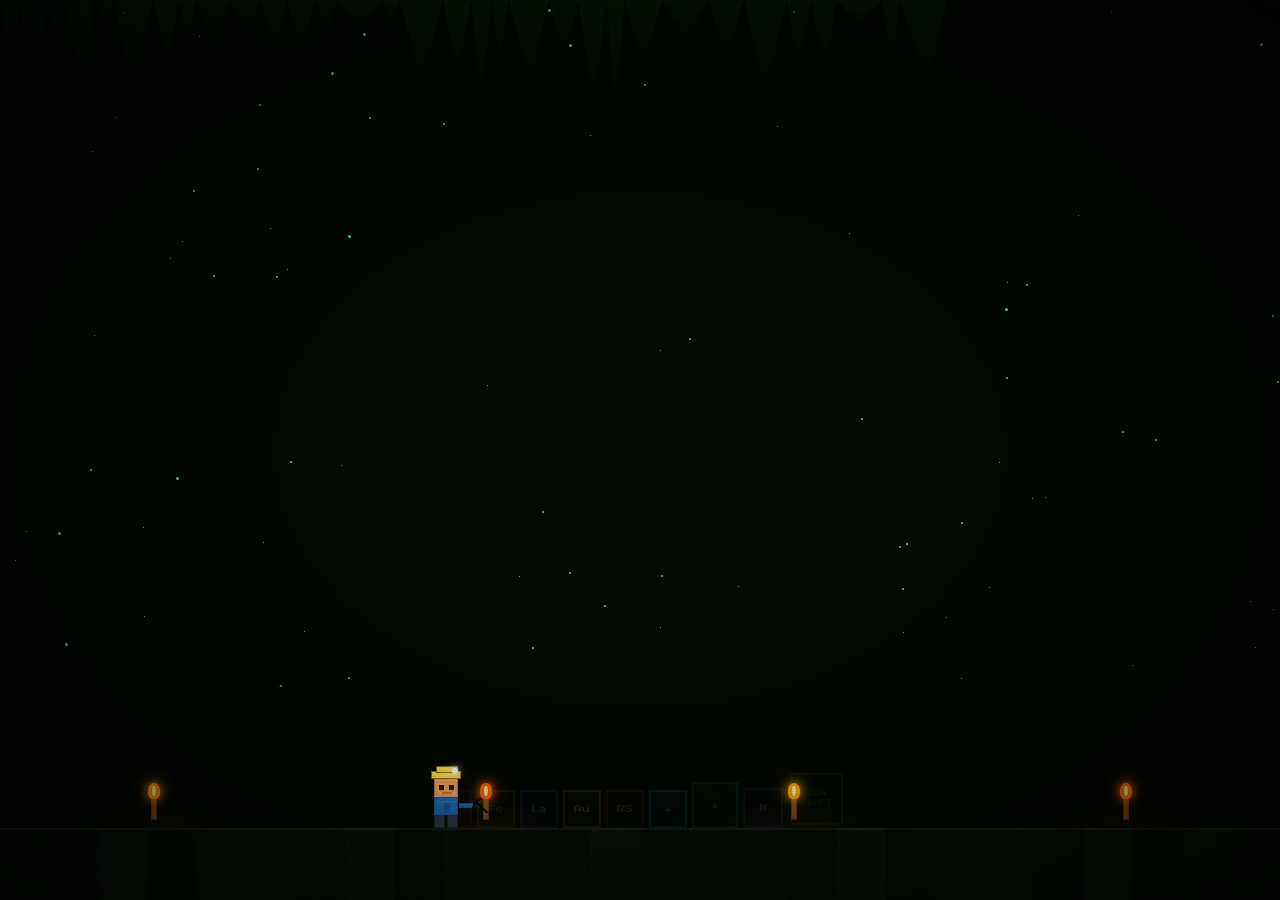
<file: landing.html>
<!DOCTYPE html>
<html lang="en">
<head>
<meta charset="UTF-8">
<meta name="viewport" content="width=device-width, initial-scale=1.0">
<title>GENCRAFT — Knowledge Edition</title>
<link rel="preconnect" href="https://fonts.googleapis.com">
<link href="https://fonts.googleapis.com/css2?family=Press+Start+2P&family=Outfit:wght@300;400;700;800&display=swap" rel="stylesheet">
<style>
/* ══════════════════════════════════════
   RESET & BASE
══════════════════════════════════════ */
*, *::before, *::after { box-sizing: border-box; margin: 0; padding: 0; }

:root {
  --em:  #4ade80;
  --em2: #22c55e;
  --em3: #166534;
  --am:  #fbbf24;
  --di:  #67e8f9;
  --rs:  #f87171;
  --pu:  #c084fc;
  --go:  #fde047;
  --bg:  #030803;
  --bg2: #060e06;
  --bg3: #0a150a;
  --stone: #0d180d;
}

html, body {
  width: 100%; height: 100%;
  overflow: hidden;
  background: var(--bg);
  font-family: 'Press Start 2P', monospace;
  cursor: default;
}

/* ══════════════════════════════════════
   MAIN STAGE
══════════════════════════════════════ */
#stage {
  width: 100vw; height: 100vh;
  background: var(--bg);
  position: relative;
  overflow: hidden;
  display: flex;
  flex-direction: column;
  align-items: center;
  justify-content: center;
}

/* CRT scanline */
#stage::after {
  content: '';
  position: fixed; inset: 0;
  background: repeating-linear-gradient(0deg,
    rgba(0,0,0,0.04) 0px, rgba(0,0,0,0.04) 1px,
    transparent 1px, transparent 3px);
  pointer-events: none;
  z-index: 999;
}

/* Vignette */
#stage::before {
  content: '';
  position: fixed; inset: 0;
  background: radial-gradient(ellipse at center,
    transparent 40%, rgba(0,0,0,0.7) 100%);
  pointer-events: none;
  z-index: 998;
}

/* ══════════════════════════════════════
   STAR FIELD
══════════════════════════════════════ */
#stars {
  position: absolute; inset: 0;
  pointer-events: none;
}
.star {
  position: absolute;
  border-radius: 50%;
  background: var(--em);
  animation: twinkle var(--d, 2s) ease-in-out var(--dl, 0s) infinite;
}
@keyframes twinkle {
  0%, 100% { opacity: 0.08; transform: scale(0.8); }
  50%       { opacity: 0.7;  transform: scale(1.2); }
}

/* ══════════════════════════════════════
   CAVE CEILING — STALACTITES
══════════════════════════════════════ */
#ceiling {
  position: absolute;
  top: 0; left: 0; right: 0;
  height: 140px;
  display: flex;
  align-items: flex-start;
  overflow: hidden;
  pointer-events: none;
}
.stala {
  flex-shrink: 0;
  background: linear-gradient(180deg, #0a1a0a 0%, #04090400 100%);
  border-left: 1px solid #0d1f0d;
  border-right: 1px solid #0d1f0d;
  opacity: 0.9;
}

/* ══════════════════════════════════════
   TORCHES
══════════════════════════════════════ */
.torch {
  position: absolute;
  bottom: 80px;
  display: flex;
  flex-direction: column;
  align-items: center;
  pointer-events: none;
}
.torch-flame {
  width: 12px; height: 16px;
  border-radius: 50% 50% 40% 40%;
  position: relative;
  animation: flicker 0.3s ease-in-out infinite alternate;
  z-index: 2;
}
.torch-flame::before {
  content: '';
  position: absolute;
  inset: 3px 4px;
  border-radius: 50%;
  background: rgba(255,255,200,0.8);
}
.torch-stick {
  width: 6px; height: 22px;
  background: #7c4b1a;
  border: 1px solid #5a3510;
  border-radius: 1px;
  margin-top: -1px;
}
.torch-glow {
  position: absolute;
  border-radius: 50%;
  pointer-events: none;
  animation: glowpulse 1.2s ease-in-out infinite alternate;
}
@keyframes flicker {
  from { transform: scaleX(1) scaleY(1) rotate(-3deg); }
  to   { transform: scaleX(0.85) scaleY(1.1) rotate(3deg); }
}
@keyframes glowpulse {
  from { opacity: 0.2; transform: scale(1); }
  to   { opacity: 0.4; transform: scale(1.08); }
}

/* ══════════════════════════════════════
   GROUND
══════════════════════════════════════ */
#ground {
  position: absolute;
  bottom: 0; left: 0; right: 0;
  height: 72px;
  display: flex;
  pointer-events: none;
}
.g-tile {
  flex: 1;
  border-top: 2px solid;
  position: relative;
  overflow: hidden;
}
.g-tile::after {
  content: '';
  position: absolute; inset: 0;
  background: repeating-linear-gradient(
    45deg,
    rgba(0,0,0,0.12) 0px, rgba(0,0,0,0.12) 3px,
    transparent 3px, transparent 9px
  );
}

/* ══════════════════════════════════════
   ORE BLOCKS
══════════════════════════════════════ */
#ore-row {
  position: absolute;
  bottom: 72px;
  left: 50%;
  transform: translateX(-50%);
  display: flex;
  align-items: flex-end;
  gap: 5px;
  height: 90px;
}

.ore {
  width: 38px; height: 38px;
  border: 2px solid;
  display: flex;
  align-items: center;
  justify-content: center;
  font-size: 8px;
  position: relative;
  flex-shrink: 0;
  opacity: 0;
  transform: translateY(18px);
  transition: opacity 0.5s ease, transform 0.5s ease, box-shadow 0.3s;
  image-rendering: pixelated;
}
.ore::before {
  content: '';
  position: absolute; inset: 0;
  background: repeating-linear-gradient(
    45deg,
    rgba(255,255,255,0.025) 0px, rgba(255,255,255,0.025) 2px,
    transparent 2px, transparent 6px
  );
}
.ore.reveal { opacity: 0.2; transform: translateY(0); }
.ore.active { opacity: 1; }
.ore.shatter { animation: shatter 0.35s ease-out forwards; }
@keyframes shatter {
  0%   { transform: scale(1); opacity: 1; }
  40%  { transform: scale(1.25) rotate(8deg); opacity: 0.8; }
  100% { transform: scale(0.1) rotate(25deg); opacity: 0; }
}

/* Ore colour themes */
.ore-coal    { background:#0d0d0d; border-color:#404040; color:#666; }
.ore-iron    { background:#160e08; border-color:#a0602a; color:#c97b4c; }
.ore-lapis   { background:#06091a; border-color:#3451c7; color:#74c0fc; }
.ore-gold    { background:#160e00; border-color:#d4a017; color:#fde047; }
.ore-redstone{ background:#130303; border-color:#b91c1c; color:#f87171; }
.ore-diamond { background:#001520; border-color:#06b6d4; color:#67e8f9; }
.ore-emerald {
  background:#001208; border-color:#16a34a; color:#4ade80;
  width: 46px; height: 46px; font-size: 9px;
}
.ore-netherite {
  background:#0a0610; border-color:#6d28d9; color:#c084fc;
  width: 40px; height: 40px; font-size: 7px;
}
.ore-gencraft {
  background:#000d02; border-color:#4ade80; color:#4ade80;
  width: 58px; height: 58px; font-size: 7px;
  text-align: center; line-height: 1.5; padding: 2px;
  opacity: 0;
  transform: translateY(20px) scale(0.85);
  transition: opacity 0.7s ease, transform 0.7s cubic-bezier(0.34,1.56,0.64,1), box-shadow 0.5s;
}
.ore-gencraft.active {
  opacity: 1;
  transform: translateY(0) scale(1);
  box-shadow: 0 0 24px rgba(74,222,128,0.45), 0 0 50px rgba(74,222,128,0.15);
  animation: gcpulse 2s ease-in-out infinite;
}
@keyframes gcpulse {
  0%,100% { box-shadow: 0 0 20px rgba(74,222,128,0.4), 0 0 45px rgba(74,222,128,0.12); }
  50%     { box-shadow: 0 0 35px rgba(74,222,128,0.65), 0 0 70px rgba(74,222,128,0.22); }
}

/* ══════════════════════════════════════
   MINER CHARACTER
══════════════════════════════════════ */
#miner {
  position: absolute;
  bottom: 72px;
  transition: left 0.5s cubic-bezier(0.4,0,0.2,1);
  z-index: 20;
  display: flex;
  flex-direction: column;
  align-items: center;
}
/* Pixel art helmet */
.m-hat {
  width: 30px; height: 8px;
  background: var(--go); border: 1px solid #a16207;
  position: relative; z-index: 2;
}
.m-hat::before {
  content: ''; position: absolute;
  top: -6px; left: 4px; width: 22px; height: 7px;
  background: var(--go); border: 1px solid #a16207;
}
.m-hat::after {
  content: ''; position: absolute;
  top: 1px; left: 9px; width: 8px; height: 5px;
  background: rgba(255,255,255,0.2);
}
.m-lamp {
  position: absolute; top: -4px; right: 2px;
  width: 6px; height: 6px;
  background: #fff;
  border-radius: 50%;
  box-shadow: 0 0 6px #fff, 0 0 12px #fff8;
  animation: lamppulse 1.5s ease-in-out infinite alternate;
}
@keyframes lamppulse { from { opacity:0.7; } to { opacity:1; } }
.m-head {
  width: 24px; height: 20px;
  background: #f4a261; border: 1px solid #c47a3b;
  position: relative; margin-top: -1px;
}
.m-head::before {
  content: ''; position: absolute;
  top: 6px; left: 4px;
  width: 5px; height: 5px;
  background: #2d1f0e;
  box-shadow: 10px 0 0 #2d1f0e;
}
.m-head::after {
  content: ''; position: absolute;
  bottom: 3px; left: 7px;
  width: 10px; height: 2px;
  background: #c47a3b;
}
.m-body {
  width: 24px; height: 18px;
  background: #1d6bb5; border: 1px solid #1558a0;
  position: relative; margin-top: -1px;
}
.m-body::before {
  content: ''; position: absolute;
  top: 5px; left: 9px;
  width: 6px; height: 9px;
  background: #1558a0; border: 1px solid #1249884;
}
.m-body::after {
  content: ''; position: absolute;
  top: 3px; left: 2px;
  width: 20px; height: 2px;
  background: rgba(255,255,255,0.06);
}
.m-legs {
  width: 24px; height: 14px;
  display: flex; gap: 2px; margin-top: -1px;
}
.m-leg {
  flex: 1;
  background: #2d3748; border: 1px solid #1a202c;
}
.m-leg:first-child { animation: legL 0.35s steps(2) infinite; }
.m-leg:last-child  { animation: legR 0.35s steps(2) infinite; }
@keyframes legL { 0%{transform:translateY(0)} 100%{transform:translateY(-4px)} }
@keyframes legR { 0%{transform:translateY(-4px)} 100%{transform:translateY(0)} }
.m-arm {
  position: absolute; right: -12px; top: 32px;
  width: 14px; height: 5px;
  background: #1d6bb5; border: 1px solid #1558a0;
  transform-origin: 0 50%;
}
.m-pick {
  position: absolute; right: -28px; top: 24px;
  font-size: 18px;
  transform-origin: 5px 90%;
  filter: drop-shadow(0 0 4px rgba(74,222,128,0.3));
}

/* State classes */
#miner.walking .m-leg:first-child { animation: legL 0.35s steps(2) infinite; }
#miner.walking .m-leg:last-child  { animation: legR 0.35s steps(2) infinite; }
#miner.walking .m-pick { animation: walkpick 0.5s ease-in-out infinite alternate; }
@keyframes walkpick { from{transform:rotate(-15deg)} to{transform:rotate(10deg)} }

#miner.mining .m-leg { animation: none !important; }
#miner.mining .m-arm { animation: minearm 0.22s ease-in-out infinite alternate; }
#miner.mining .m-pick{ animation: minepick 0.22s ease-in-out infinite alternate; }
@keyframes minearm  { from{transform:rotate(-28deg)} to{transform:rotate(18deg)} }
@keyframes minepick { from{transform:rotate(-55deg) translate(-2px,2px)} to{transform:rotate(25deg) translate(2px,-2px)} }

#miner.idle .m-leg { animation: none !important; }
#miner.idle .m-arm { animation: none; transform: rotate(-20deg); }
#miner.idle .m-pick{ animation: none; transform: rotate(-20deg); }

/* ══════════════════════════════════════
   PARTICLES
══════════════════════════════════════ */
.particle {
  position: absolute; pointer-events: none;
  width: 5px; height: 5px; border-radius: 1px;
  animation: pburst var(--dur,0.6s) ease-out forwards;
}
@keyframes pburst {
  0%   { opacity:1; transform:translate(0,0) scale(1); }
  100% { opacity:0; transform:translate(var(--px),var(--py)) scale(0.15); }
}

/* ══════════════════════════════════════
   HUD — PROGRESS BAR
══════════════════════════════════════ */
#prog-hud {
  position: absolute;
  top: 20px; left: 50%; transform: translateX(-50%);
  width: 260px;
  opacity: 0; transition: opacity 0.3s;
  z-index: 50;
}
#prog-hud.show { opacity: 1; }
.ph-ore-icon {
  font-size: 7px; color: #2a5a2a; text-align: center;
  letter-spacing: 0.12em; margin-bottom: 4px;
}
.ph-bar-wrap {
  height: 8px;
  background: #050f05;
  border: 1px solid #1a2e1a;
  border-radius: 1px;
  overflow: hidden;
  position: relative;
}
.ph-bar {
  height: 100%; width: 0%;
  background: var(--em);
  transition: width 0.08s linear;
  border-radius: 1px;
  position: relative;
}
.ph-bar::after {
  content: '';
  position: absolute; inset: 0;
  background: repeating-linear-gradient(
    90deg,
    transparent 0px, transparent 6px,
    rgba(255,255,255,0.15) 6px, rgba(255,255,255,0.15) 7px
  );
}
.ph-xp {
  font-size: 7px; color: var(--em); text-align: right;
  margin-top: 3px; letter-spacing: 0.08em;
}

/* ══════════════════════════════════════
   SOUND VISUALISER
══════════════════════════════════════ */
#sv {
  position: absolute; top: 22px; right: 24px;
  display: flex; align-items: flex-end; gap: 3px;
  height: 22px; opacity: 0; transition: opacity 0.3s;
}
#sv.show { opacity: 1; }
.sv-bar {
  width: 4px; background: var(--em); border-radius: 1px;
  animation: svani 0.6s ease-in-out infinite;
}
.sv-bar:nth-child(1){height:5px; animation-delay:0s}
.sv-bar:nth-child(2){height:10px;animation-delay:.1s}
.sv-bar:nth-child(3){height:18px;animation-delay:.18s}
.sv-bar:nth-child(4){height:10px;animation-delay:.28s}
.sv-bar:nth-child(5){height:5px; animation-delay:.36s}
.sv-bar:nth-child(6){height:13px;animation-delay:.1s}
@keyframes svani{0%,100%{transform:scaleY(0.3);opacity:0.5}50%{transform:scaleY(1);opacity:1}}

/* ══════════════════════════════════════
   FLOATING XP TEXT
══════════════════════════════════════ */
.xp-pop {
  position: absolute; pointer-events: none;
  font-size: 10px; font-family: 'Press Start 2P', monospace;
  animation: xprise 1s ease-out forwards;
  z-index: 30;
}
@keyframes xprise {
  0%   { opacity: 1; transform: translateY(0) scale(1); }
  60%  { opacity: 1; transform: translateY(-32px) scale(1.15); }
  100% { opacity: 0; transform: translateY(-52px) scale(0.8); }
}

/* ══════════════════════════════════════
   TITLE REVEAL
══════════════════════════════════════ */
#title-screen {
  position: absolute; inset: 0;
  display: flex; flex-direction: column;
  align-items: center; justify-content: center;
  z-index: 100;
  opacity: 0;
  pointer-events: none;
  padding: 20px;
}
#title-screen.show {
  opacity: 1;
  pointer-events: auto;
  animation: titlefadein 1s ease forwards;
}
@keyframes titlefadein { from{opacity:0} to{opacity:1} }

/* Glow ring behind title */
.title-glow {
  position: absolute;
  width: 500px; height: 300px;
  border-radius: 50%;
  background: radial-gradient(ellipse, rgba(74,222,128,0.06) 0%, transparent 70%);
  animation: glowing 3s ease-in-out infinite;
  pointer-events: none;
}
@keyframes glowing {
  0%,100% { transform: scale(1); opacity: 0.6; }
  50%     { transform: scale(1.1); opacity: 1; }
}

/* Top decorative line */
.title-line {
  width: 0; height: 1px;
  background: linear-gradient(90deg, transparent, var(--em), transparent);
  margin-bottom: 16px;
  transition: width 1.2s ease;
}
.title-line.expand { width: min(500px, 90vw); }

/* Main title */
#main-title {
  display: flex; gap: 3px;
  margin-bottom: 8px;
  position: relative;
}
.t-char {
  display: inline-block;
  font-size: clamp(30px, 7vw, 58px);
  color: var(--em);
  text-shadow:
    3px 3px 0 var(--em3),
    6px 6px 0 #052e16,
    0 0 50px rgba(74,222,128,0.3);
  opacity: 0;
  transform: translateY(30px) rotateX(60deg);
  transition: opacity 0.35s ease, transform 0.35s cubic-bezier(0.34,1.56,0.64,1);
}
.t-char.pop {
  opacity: 1;
  transform: translateY(0) rotateX(0deg);
}

/* Edition tag */
.edition-tag {
  font-size: clamp(6px, 1.4vw, 9px);
  color: #1a6b2a;
  letter-spacing: 0.2em;
  margin-bottom: 14px;
  opacity: 0; transition: opacity 0.7s ease;
}
.edition-tag.show { opacity: 1; }

/* Tagline */
.tagline {
  font-family: 'Outfit', sans-serif;
  font-size: clamp(11px, 2.5vw, 16px);
  font-weight: 300;
  color: #1e5c28;
  letter-spacing: 0.08em;
  text-align: center;
  margin-bottom: 20px;
  opacity: 0; transition: opacity 0.7s ease;
  max-width: 500px;
}
.tagline.show { opacity: 1; }

/* Bottom line */
.title-line-bottom {
  width: 0; height: 1px;
  background: linear-gradient(90deg, transparent, #1a3a1a, transparent);
  margin-bottom: 20px;
  transition: width 1.2s ease 0.3s;
}
.title-line-bottom.expand { width: min(400px, 80vw); }

/* Feature tags */
.feat-tags {
  display: flex; gap: 7px; flex-wrap: wrap;
  justify-content: center;
  margin-bottom: 28px;
  opacity: 0; transition: opacity 0.6s ease;
}
.feat-tags.show { opacity: 1; }
.ftag {
  font-size: clamp(5px,1.2vw,7px);
  padding: 5px 11px;
  border: 1px solid;
  letter-spacing: 0.08em;
  position: relative;
  overflow: hidden;
}
.ftag::before {
  content: '';
  position: absolute; inset: 0;
  background: linear-gradient(135deg, rgba(255,255,255,0.04), transparent);
}
.ftag-em { border-color: var(--em); color: var(--em); background: rgba(74,222,128,0.05); }
.ftag-am { border-color: var(--am); color: var(--am); background: rgba(251,191,36,0.05); }
.ftag-di { border-color: var(--di); color: var(--di); background: rgba(103,232,249,0.05); }
.ftag-rs { border-color: var(--rs); color: var(--rs); background: rgba(248,113,113,0.05); }
.ftag-pu { border-color: var(--pu); color: var(--pu); background: rgba(192,132,252,0.05); }

/* ── ENTER BUTTON ── */
.enter-btn {
  font-family: 'Press Start 2P', monospace;
  font-size: clamp(9px, 2vw, 13px);
  padding: 16px 36px;
  background: rgba(74,222,128,0.07);
  border: 2px solid var(--em);
  color: var(--em);
  cursor: pointer;
  letter-spacing: 0.1em;
  position: relative;
  overflow: hidden;
  opacity: 0;
  transform: translateY(14px);
  transition: opacity 0.5s ease, transform 0.5s ease,
              background 0.2s, box-shadow 0.2s;
  margin-bottom: 12px;
}
.enter-btn::before {
  content: '';
  position: absolute;
  top: 0; left: -100%;
  width: 50%; height: 100%;
  background: linear-gradient(90deg, transparent, rgba(74,222,128,0.14), transparent);
  animation: btnshimmer 2.8s ease-in-out infinite;
}
@keyframes btnshimmer { 0%{left:-100%} 60%,100%{left:160%} }
.enter-btn.show {
  opacity: 1;
  transform: translateY(0);
}
.enter-btn:hover {
  background: rgba(74,222,128,0.16);
  box-shadow: 0 0 30px rgba(74,222,128,0.35), 0 0 60px rgba(74,222,128,0.1);
  transform: translateY(-2px);
}
.enter-btn:active { transform: scale(0.97) translateY(0); }

.press-hint {
  font-size: clamp(5px, 1.2vw, 7px);
  color: #1a4a1a;
  letter-spacing: 0.12em;
  opacity: 0;
  transition: opacity 0.5s ease;
  animation: blinkhint 1.6s step-end infinite;
}
.press-hint.show { opacity: 1; }
@keyframes blinkhint { 0%,100%{opacity:1} 50%{opacity:0.2} }

/* Built-on strip */
.built-on {
  position: absolute; bottom: 78px;
  left: 50%; transform: translateX(-50%);
  font-size: clamp(5px,1vw,6px);
  color: #0a2a0a;
  letter-spacing: 0.14em;
  white-space: nowrap;
  opacity: 0; transition: opacity 0.6s ease;
}
.built-on.show { opacity: 1; }

/* ══════════════════════════════════════
   WAIT OVERLAY (between mining blocks)
══════════════════════════════════════ */
#skip-hint {
  position: absolute; bottom: 80px; right: 20px;
  font-size: 6px; color: #0d2e0d;
  letter-spacing: 0.1em;
  opacity: 0; transition: opacity 1s ease;
}
#skip-hint.show { opacity: 1; }
</style>
</head>
<body>

<div id="stage">

  <!-- Stars -->
  <div id="stars"></div>

  <!-- Cave ceiling -->
  <div id="ceiling"></div>

  <!-- Torches (added by JS) -->
  <div id="torches"></div>

  <!-- HUD -->
  <div id="prog-hud">
    <div class="ph-ore-icon" id="ph-label">MINING COAL...</div>
    <div class="ph-bar-wrap"><div class="ph-bar" id="ph-bar"></div></div>
    <div class="ph-xp" id="ph-xp"></div>
  </div>

  <!-- Sound visualiser -->
  <div id="sv">
    <div class="sv-bar"></div><div class="sv-bar"></div><div class="sv-bar"></div>
    <div class="sv-bar"></div><div class="sv-bar"></div><div class="sv-bar"></div>
  </div>

  <!-- Ore row -->
  <div id="ore-row"></div>

  <!-- Miner -->
  <div id="miner" class="walking">
    <div class="m-hat">
      <div class="m-lamp"></div>
    </div>
    <div class="m-head"></div>
    <div class="m-body"></div>
    <div class="m-legs">
      <div class="m-leg"></div>
      <div class="m-leg"></div>
    </div>
    <div class="m-arm"></div>
    <div class="m-pick">⛏</div>
  </div>

  <!-- Ground -->
  <div id="ground"></div>

  <!-- Skip hint -->
  <div id="skip-hint">CLICK TO SKIP →</div>

  <!-- Title screen (hidden until end) -->
  <div id="title-screen">
    <div class="title-glow"></div>
    <div class="title-line"   id="tl-top"></div>
    <div id="main-title"></div>
    <div class="edition-tag"  id="ed-tag">KNOWLEDGE EDITION · V1.0</div>
    <div class="tagline"      id="tagline">Mine knowledge. Forge consensus. Build your legacy.</div>
    <div class="title-line-bottom" id="tl-bot"></div>
    <div class="feat-tags"    id="feat-tags">
      <span class="ftag ftag-em">100+ QUESTIONS</span>
      <span class="ftag ftag-am">XP STAKING</span>
      <span class="ftag ftag-rs">BLUFF ROUNDS</span>
      <span class="ftag ftag-di">OD FINALE</span>
      <span class="ftag ftag-pu">GENLAYER CHAIN</span>
    </div>
    <button class="enter-btn" id="enter-btn" onclick="enterGame()">
      ⛏ &nbsp;ENTER THE MINE
    </button>
    <div class="press-hint"   id="press-hint">PRESS TO BEGIN YOUR VALIDATOR JOURNEY</div>
    <div class="built-on"     id="built-on">POWERED BY GENLAYER INTELLIGENT CONTRACTS</div>
  </div>

</div>

<script>
/* ══════════════════════════════════════
   SCENE SETUP
══════════════════════════════════════ */
const stage    = document.getElementById('stage');
const oreRow   = document.getElementById('ore-row');
const miner    = document.getElementById('miner');
const sv       = document.getElementById('sv');
const progHud  = document.getElementById('prog-hud');
const phBar    = document.getElementById('ph-bar');
const phLabel  = document.getElementById('ph-label');
const phXp     = document.getElementById('ph-xp');

const W = window.innerWidth;
const H = window.innerHeight;

/* ── Stars ── */
const starsEl = document.getElementById('stars');
for (let i = 0; i < 80; i++) {
  const s = document.createElement('div');
  s.className = 'star';
  const sz = Math.random() < 0.15 ? 3 : Math.random() < 0.4 ? 2 : 1;
  s.style.cssText = [
    `width:${sz}px`, `height:${sz}px`,
    `left:${Math.random()*100}%`,
    `top:${Math.random()*80}%`,
    `--d:${1.5+Math.random()*3}s`,
    `--dl:${Math.random()*4}s`
  ].join(';');
  starsEl.appendChild(s);
}

/* ── Cave ceiling ── */
const ceiling = document.getElementById('ceiling');
for (let i = 0; i < 32; i++) {
  const d = document.createElement('div');
  d.className = 'stala';
  const w = 14 + Math.random() * 34;
  const h = 18 + Math.random() * 100;
  d.style.cssText = `
    width:${w}px; height:${h}px; flex-shrink:0;
    clip-path:polygon(0 0, 100% 0, ${48+Math.random()*8}% 100%);
    opacity:${0.7+Math.random()*0.3}
  `;
  ceiling.appendChild(d);
}

/* ── Ground ── */
const groundEl = document.getElementById('ground');
const gCols   = ['#090f09','#080d08','#0b130b','#070c07','#0a100a'];
const gBorder = ['#142214','#112011','#162816','#0f1e0f','#132113'];
for (let i = 0; i < 26; i++) {
  const t = document.createElement('div');
  t.className = 'g-tile';
  t.style.background = gCols[i % gCols.length];
  t.style.borderColor = gBorder[i % gBorder.length];
  groundEl.appendChild(t);
}

/* ── Torches ── */
const torchesEl = document.getElementById('torches');
const torchPos = [0.12, 0.38, 0.62, 0.88];
const tColors  = ['#ff8c00','#ff6600','#ffa500','#ff7700'];
torchPos.forEach((p, i) => {
  // Glow pool on ground
  const glow = document.createElement('div');
  glow.className = 'torch-glow';
  glow.style.cssText = `
    position:absolute;
    width:180px; height:100px;
    left:${p*100}%; bottom:0px;
    transform:translateX(-50%);
    border-radius:50%;
    background:radial-gradient(ellipse, ${tColors[i]}18 0%, transparent 70%);
    animation:glowpulse 1.2s ease-in-out ${i*0.3}s infinite alternate;
  `;
  torchesEl.appendChild(glow);

  // Torch itself
  const wrap = document.createElement('div');
  wrap.className = 'torch';
  wrap.style.cssText = `left:${p*100}%;transform:translateX(-50%);z-index:5`;
  wrap.innerHTML = `
    <div class="torch-flame" style="background:${tColors[i]};box-shadow:0 0 10px ${tColors[i]},0 0 20px ${tColors[i]}99"></div>
    <div class="torch-stick"></div>
  `;
  torchesEl.appendChild(wrap);
});

/* ══════════════════════════════════════
   AUDIO ENGINE
══════════════════════════════════════ */
let actx = null;
function getCtx() {
  if (!actx) actx = new (window.AudioContext || window.webkitAudioContext)();
  return actx;
}
function tone(freq, type = 'square', dur = 0.1, vol = 0.07, delay = 0) {
  try {
    const ctx  = getCtx();
    const osc  = ctx.createOscillator();
    const gain = ctx.createGain();
    const t    = ctx.currentTime + delay;
    osc.connect(gain); gain.connect(ctx.destination);
    osc.type = type;
    osc.frequency.setValueAtTime(freq, t);
    gain.gain.setValueAtTime(vol, t);
    gain.gain.exponentialRampToValueAtTime(0.001, t + dur);
    osc.start(t); osc.stop(t + dur + 0.01);
  } catch(e) {}
}
function mineHit(type) {
  const map = {
    coal: 75, iron: 140, lapis: 200, gold: 262,
    redstone: 165, diamond: 330, emerald: 415,
    netherite: 290, gencraft: 523
  };
  const f = map[type] || 200;
  tone(f, 'square', 0.07, 0.12);
  setTimeout(() => tone(f * 1.5, 'square', 0.05, 0.07), 45);
  setTimeout(() => tone(f * 0.75, 'sawtooth', 0.06, 0.04), 22);
}
function playTheme() {
  // Melody
  const mel = [
    [523,0],[659,.13],[784,.26],[1046,.43],
    [880,.6],[784,.73],[659,.88],[523,1.04],
    [659,1.22],[784,1.36],[1046,1.52],[1318,1.7],
    [1046,1.9],[784,2.08],[1046,2.24],[1318,2.42],[1568,2.62]
  ];
  mel.forEach(([f,t]) => tone(f, 'square', 0.22, 0.075, t));
  // Bass
  const bass = [130,165,196,130,165,196,246,196,130];
  bass.forEach((f,i) => tone(f, 'sawtooth', 0.28, 0.045, i*0.32));
  // Harmony pad
  const pad = [[329,0.1],[392,0.5],[493,1.0],[523,1.5],[659,2.0]];
  pad.forEach(([f,t]) => tone(f, 'sine', 0.4, 0.03, t));
}
function playRevealChord() {
  [523, 659, 784, 1046].forEach((f,i) =>
    setTimeout(() => tone(f,'square',0.35,0.1), i*80)
  );
}

/* ══════════════════════════════════════
   ORE CONFIG
══════════════════════════════════════ */
const ORES = [
  { id:'coal',     label:'C',    cls:'ore-coal',     xp:'+5',   msg:'MINING COAL...',      col:'#444' },
  { id:'iron',     label:'Fe',   cls:'ore-iron',     xp:'+15',  msg:'STRIKING IRON...',    col:'#c97b4c' },
  { id:'lapis',    label:'La',   cls:'ore-lapis',    xp:'+25',  msg:'UNEARTHING LAPIS...', col:'#74c0fc' },
  { id:'gold',     label:'Au',   cls:'ore-gold',     xp:'+40',  msg:'FORGING GOLD...',     col:'#fde047' },
  { id:'redstone', label:'RS',   cls:'ore-redstone', xp:'+35',  msg:'TAPPING REDSTONE...',col:'#f87171' },
  { id:'diamond',  label:'◆',    cls:'ore-diamond',  xp:'+80',  msg:'CRACKING DIAMOND...', col:'#67e8f9' },
  { id:'emerald',  label:'◈',    cls:'ore-emerald',  xp:'+120', msg:'EMERALD VEIN!',       col:'#4ade80' },
  { id:'netherite',label:'N',    cls:'ore-netherite',xp:'+200', msg:'FORGING NETHERITE...',col:'#c084fc' },
];

/* Build ore elements */
const oreEls = [];
ORES.forEach(o => {
  const el = document.createElement('div');
  el.className = `ore ${o.cls}`;
  el.textContent = o.label;
  oreRow.appendChild(el);
  oreEls.push(el);
});

// GENCRAFT special block
const gcEl = document.createElement('div');
gcEl.className = 'ore ore-gencraft';
gcEl.innerHTML = 'GEN<br>CRAFT';
oreRow.appendChild(gcEl);

/* ══════════════════════════════════════
   MINER MOVEMENT
══════════════════════════════════════ */
let minerLeft = 30;
miner.style.left = minerLeft + 'px';

function getOreCenter(idx) {
  const el = idx < oreEls.length ? oreEls[idx] : gcEl;
  const br = el.getBoundingClientRect();
  const sr = stage.getBoundingClientRect();
  return br.left - sr.left + br.width / 2 - 22;
}

function walkTo(targetX, onArrival) {
  const dist = Math.abs(targetX - minerLeft);
  const dur  = Math.max(0.4, dist / 280);
  miner.style.transitionDuration = dur + 's';
  miner.style.left = targetX + 'px';
  miner.className = 'walking';
  minerLeft = targetX;
  setTimeout(() => {
    miner.className = 'idle';
    onArrival && onArrival();
  }, dur * 1000 + 50);
}

/* ══════════════════════════════════════
   PARTICLES + XP FLOATERS
══════════════════════════════════════ */
function burst(cx, cy, col, n = 10) {
  for (let i = 0; i < n; i++) {
    const p = document.createElement('div');
    p.className = 'particle';
    p.style.background = col;
    p.style.left = cx + 'px';
    p.style.top  = cy + 'px';
    const angle = (Math.random() * 360) * Math.PI / 180;
    const dist  = 14 + Math.random() * 32;
    p.style.setProperty('--px', (Math.cos(angle)*dist) + 'px');
    p.style.setProperty('--py', (Math.sin(angle)*dist - 18) + 'px');
    p.style.setProperty('--dur', (0.4+Math.random()*0.4)+'s');
    stage.appendChild(p);
    setTimeout(() => p.remove(), 900);
  }
}

function xpFloat(x, y, txt, col) {
  const el = document.createElement('div');
  el.className = 'xp-pop';
  el.textContent = txt;
  el.style.left  = (x - 20) + 'px';
  el.style.top   = (y - 10) + 'px';
  el.style.color = col;
  stage.appendChild(el);
  setTimeout(() => el.remove(), 1000);
}

/* ══════════════════════════════════════
   MINING LOGIC
══════════════════════════════════════ */
let progTimer = null;
let skipped   = false;

// Reveal all blocks faintly at start
function showBlockShadows() {
  oreEls.forEach((el, i) => {
    setTimeout(() => {
      el.style.opacity = '0.12';
      el.style.transform = 'translateY(0)';
    }, i * 50);
  });
  gcEl.style.opacity = '0.06';
  gcEl.style.transform = 'translateY(0) scale(0.9)';
}

function mineBlock(idx, ore, onDone) {
  // Highlight active block
  if (idx < oreEls.length) oreEls[idx].classList.add('active');
  const tx = getOreCenter(idx);

  walkTo(tx, () => {
    miner.className = 'mining';
    progHud.classList.add('show');
    sv.classList.add('show');
    phLabel.textContent = ore.msg;
    phXp.textContent    = '';
    phBar.style.width   = '0%';
    phBar.style.background = ore.col;

    let pct = 0;
    progTimer = setInterval(() => {
      pct += 7 + Math.random() * 6;
      if (pct > 100) pct = 100;
      phBar.style.width = pct + '%';
      mineHit(ore.id);

      if (pct >= 100) {
        clearInterval(progTimer);
        phXp.textContent = ore.xp + ' XP';

        // Get block screen position for particles
        const el   = idx < oreEls.length ? oreEls[idx] : gcEl;
        const br   = el.getBoundingClientRect();
        const sr   = stage.getBoundingClientRect();
        const cx   = br.left - sr.left + br.width / 2;
        const cy   = br.top  - sr.top  + br.height / 2;

        burst(cx, cy, ore.col, 12);
        xpFloat(cx, cy, ore.xp + ' XP', ore.col);

        if (idx < oreEls.length) {
          oreEls[idx].classList.add('shatter');
        }

        tone(ore.col === '#4ade80' ? 523 : 392, 'square', 0.18, 0.12);

        setTimeout(() => {
          if (idx < oreEls.length) oreEls[idx].style.opacity = '0';
          progHud.classList.remove('show');
          sv.classList.remove('show');
          phBar.style.width = '0%';
          onDone && onDone();
        }, 380);
      }
    }, 85);
  });
}

function mineGencraftBlock(onDone) {
  gcEl.classList.add('active');
  const tx = getOreCenter(ORES.length);

  miner.style.transitionDuration = '0.9s';
  miner.style.left = tx + 'px';
  miner.className = 'walking';
  minerLeft = tx;

  setTimeout(() => {
    miner.className = 'mining';
    progHud.classList.add('show');
    sv.classList.add('show');
    phLabel.textContent = 'MINING GENCRAFT...';
    phBar.style.background = '#4ade80';
    phXp.textContent = '';
    phBar.style.width = '0%';

    let pct = 0;
    progTimer = setInterval(() => {
      pct += 2.5 + Math.random() * 2;
      if (pct > 100) pct = 100;
      phBar.style.width = pct + '%';
      tone(180 + pct * 3.4, 'square', 0.055, 0.08);

      if (pct >= 100) {
        clearInterval(progTimer);
        progHud.classList.remove('show');
        sv.classList.remove('show');
        miner.className = 'idle';

        const br = gcEl.getBoundingClientRect();
        const sr = stage.getBoundingClientRect();
        const cx = br.left - sr.left + br.width / 2;
        const cy = br.top  - sr.top  + br.height / 2;

        // Triple burst
        for (let k = 0; k < 3; k++) {
          setTimeout(() => burst(cx, cy, '#4ade80', 14), k * 110);
        }
        gcEl.classList.add('shatter');

        setTimeout(() => {
          gcEl.style.opacity = '0';
          onDone && onDone();
        }, 420);
      }
    }, 75);
  }, 950);
}

/* ══════════════════════════════════════
   TITLE SEQUENCE
══════════════════════════════════════ */
function revealTitle() {
  playTheme();

  const titleScreen = document.getElementById('title-screen');
  const mainTitle   = document.getElementById('main-title');
  const tlTop       = document.getElementById('tl-top');
  const tlBot       = document.getElementById('tl-bot');

  titleScreen.classList.add('show');

  // Build letters
  'GENCRAFT'.split('').forEach(c => {
    const s = document.createElement('span');
    s.className = 't-char';
    s.textContent = c;
    mainTitle.appendChild(s);
  });

  // Top line expands
  setTimeout(() => tlTop.classList.add('expand'), 100);

  // Letters pop in one by one
  setTimeout(() => {
    const chars = mainTitle.querySelectorAll('.t-char');
    chars.forEach((ch, i) => {
      setTimeout(() => {
        ch.classList.add('pop');
        tone(261 + i * 58, 'square', 0.22, 0.085);
      }, i * 95);
    });
  }, 200);

  // Chain the reveals
  setTimeout(() => document.getElementById('ed-tag').classList.add('show'),  1100);
  setTimeout(() => document.getElementById('tagline').classList.add('show'), 1400);
  setTimeout(() => tlBot.classList.add('expand'),                             1650);
  setTimeout(() => document.getElementById('feat-tags').classList.add('show'),1950);
  setTimeout(() => {
    playRevealChord();
    const btn = document.getElementById('enter-btn');
    btn.classList.add('show');
    document.getElementById('press-hint').classList.add('show');
    document.getElementById('built-on').classList.add('show');
  }, 2450);
}

/* ══════════════════════════════════════
   FULL SEQUENCE RUNNER
══════════════════════════════════════ */
function runSequence(idx) {
  if (skipped) return;
  if (idx < ORES.length) {
    mineBlock(idx, ORES[idx], () => {
      setTimeout(() => runSequence(idx + 1), 200);
    });
  } else {
    setTimeout(() => {
      mineGencraftBlock(() => {
        setTimeout(revealTitle, 600);
      });
    }, 300);
  }
}

/* ══════════════════════════════════════
   SKIP FUNCTIONALITY
══════════════════════════════════════ */
function skipToTitle() {
  if (skipped) return;
  skipped = true;
  clearInterval(progTimer);

  // Hide mining UI
  progHud.classList.remove('show');
  sv.classList.remove('show');

  // Fade out scene elements
  oreRow.style.transition   = 'opacity 0.4s';
  oreRow.style.opacity      = '0';
  miner.style.transition    = 'opacity 0.4s';
  miner.style.opacity       = '0';

  setTimeout(revealTitle, 400);
}

stage.addEventListener('click', () => {
  if (!document.getElementById('title-screen').classList.contains('show')) {
    skipToTitle();
  }
});

/* ══════════════════════════════════════
   ENTER GAME
══════════════════════════════════════ */
function enterGame() {
  // Fade out landing, go to main game
  const ts = document.getElementById('title-screen');
  ts.style.transition = 'opacity 0.6s';
  ts.style.opacity    = '0';

  setTimeout(() => {
    // If embedded in index.html alongside game, call showPage('splash')
    // Otherwise navigate to the game URL
    if (typeof showPage === 'function') {
      showPage('splash');
    } else {
      window.location.href = 'index.html';
    }
  }, 650);
}

/* ══════════════════════════════════════
   START
══════════════════════════════════════ */
showBlockShadows();

// Show skip hint after 2 seconds
setTimeout(() => {
  document.getElementById('skip-hint').classList.add('show');
}, 2000);

// Start mining sequence
setTimeout(() => runSequence(0), 700);
</script>
</body>
</html>
</file>
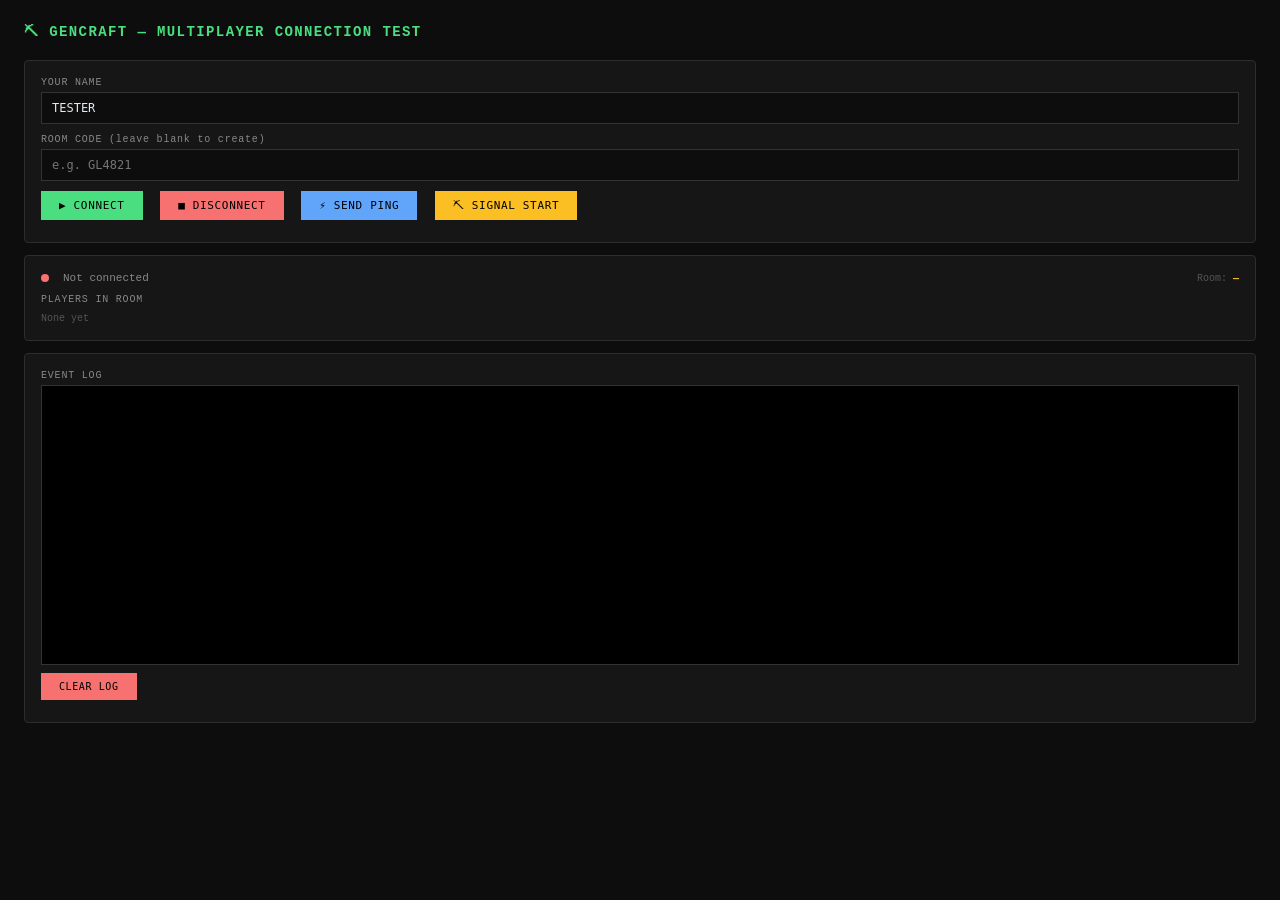
<file: test-mp.html>
<!DOCTYPE html>
<html lang="en">
<head>
  <meta charset="UTF-8" />
  <meta name="viewport" content="width=device-width, initial-scale=1.0" />
  <title>Gencraft — Multiplayer Test</title>
  <script src="https://cdn.ably.com/lib/ably.min-2.js"></script>
  <style>
    * { box-sizing: border-box; margin: 0; padding: 0; }
    body { background: #0d0d0d; color: #e2e8f0; font-family: 'Courier New', monospace; padding: 24px; }
    h1 { color: #4ade80; font-size: 14px; letter-spacing: .1em; margin-bottom: 20px; }
    .panel { background: #161616; border: 1px solid #2d2d2d; padding: 16px; margin-bottom: 12px; border-radius: 4px; }
    label { font-size: 10px; color: #888; display: block; margin-bottom: 4px; letter-spacing: .08em; }
    input { width: 100%; padding: 8px 10px; background: #0d0d0d; border: 1px solid #333; color: #e2e8f0; font-family: monospace; font-size: 12px; margin-bottom: 10px; }
    button { padding: 8px 18px; border: none; cursor: pointer; font-family: monospace; font-size: 11px; letter-spacing: .06em; margin-right: 8px; margin-bottom: 6px; }
    .btn-g  { background: #4ade80; color: #000; }
    .btn-y  { background: #fbbf24; color: #000; }
    .btn-r  { background: #f87171; color: #000; }
    .btn-b  { background: #60a5fa; color: #000; }
    #log { background: #000; border: 1px solid #333; padding: 12px; height: 280px; overflow-y: auto; font-size: 11px; line-height: 1.8; }
    .log-ok   { color: #4ade80; }
    .log-err  { color: #f87171; }
    .log-info { color: #fbbf24; }
    .log-msg  { color: #60a5fa; }
    .status-dot { display: inline-block; width: 8px; height: 8px; border-radius: 50%; background: #f87171; margin-right: 6px; }
    .status-dot.ok { background: #4ade80; animation: pulse 1.5s infinite; }
    @keyframes pulse { 0%,100%{opacity:1} 50%{opacity:.4} }
    #players { display: flex; gap: 8px; flex-wrap: wrap; margin-top: 8px; }
    .player-tag { padding: 4px 10px; border: 1px solid #4ade80; color: #4ade80; font-size: 10px; }
  </style>
</head>
<body>

<h1>⛏ GENCRAFT — MULTIPLAYER CONNECTION TEST</h1>

<div class="panel">
  <label>YOUR NAME</label>
  <input id="name-input" value="TESTER" maxlength="16" />
  <label>ROOM CODE (leave blank to create)</label>
  <input id="room-input" placeholder="e.g. GL4821" maxlength="8" />
  <div>
    <button class="btn-g" onclick="doConnect()">▶ CONNECT</button>
    <button class="btn-r" onclick="doDisconnect()">■ DISCONNECT</button>
    <button class="btn-b" onclick="doPing()">⚡ SEND PING</button>
    <button class="btn-y" onclick="doStart()">⛏ SIGNAL START</button>
  </div>
</div>

<div class="panel">
  <div style="display:flex;align-items:center;gap:8px;margin-bottom:10px">
    <div id="status-dot" class="status-dot"></div>
    <span id="status-txt" style="font-size:11px;color:#888">Not connected</span>
    <span style="margin-left:auto;font-size:10px;color:#555">Room: <b id="room-display" style="color:#fbbf24">—</b></span>
  </div>
  <label>PLAYERS IN ROOM</label>
  <div id="players"><span style="font-size:10px;color:#555">None yet</span></div>
</div>

<div class="panel">
  <label>EVENT LOG</label>
  <div id="log"></div>
  <button class="btn-r" style="margin-top:8px;font-size:10px" onclick="document.getElementById('log').innerHTML=''">CLEAR LOG</button>
</div>

<script>
const ABLY_KEY = 'PLcYfQ.Q-j42w:gn7JJ70LbSF1whd8wp1jgMGx1geRh9_dmCmBhB187zg';
let ablyClient = null;
let channel    = null;
let myName     = 'TESTER';
let roomCode   = null;
let isHost     = false;
let players    = [];

function log(msg, cls) {
  const el = document.getElementById('log');
  const ts  = new Date().toLocaleTimeString();
  el.innerHTML += `<div class="${cls||'log-info'}">[${ts}] ${msg}</div>`;
  el.scrollTop = el.scrollHeight;
}

function setStatus(txt, ok) {
  document.getElementById('status-txt').textContent = txt;
  document.getElementById('status-dot').className = 'status-dot' + (ok ? ' ok' : '');
}

function renderPlayers() {
  const el = document.getElementById('players');
  if (!players.length) { el.innerHTML = '<span style="font-size:10px;color:#555">None yet</span>'; return; }
  el.innerHTML = players.map((p,i) =>
    `<div class="player-tag">${p}${i===0?' 👑':''}</div>`
  ).join('');
}

function doConnect() {
  if (ablyClient) doDisconnect();

  myName   = (document.getElementById('name-input').value.trim() || 'TESTER').toUpperCase();
  const rc = document.getElementById('room-input').value.trim().toUpperCase();
  isHost   = !rc;
  roomCode = rc || ('GL' + Math.floor(1000 + Math.random() * 9000));

  document.getElementById('room-display').textContent = roomCode;
  document.getElementById('room-input').value = roomCode;
  log('Creating Ably client...', 'log-info');
  setStatus('Connecting...', false);

  ablyClient = new Ably.Realtime({ key: ABLY_KEY, echoMessages: false });
  channel    = ablyClient.channels.get('gencraft-' + roomCode);

  ablyClient.connection.on('connected', () => {
    log('✅ Ably connected! State: ' + ablyClient.connection.state, 'log-ok');
    setStatus('Connected — ' + (isHost ? 'HOST' : 'JOINER'), true);

    // Subscribe to all messages
    channel.subscribe((msg) => {
      log('📨 MSG [' + msg.name + '] from ' + (msg.data?.from||'?') + ': ' + JSON.stringify(msg.data), 'log-msg');
      handleMsg(msg.name, msg.data || {});
    });

    if (isHost) {
      players = [myName];
      renderPlayers();
      log('🏠 You are the HOST. Room code: ' + roomCode, 'log-ok');
      log('Share this URL with others to test: ' + location.origin + location.pathname + '?room=' + roomCode, 'log-info');
    } else {
      log('👤 Joining as ' + myName + ' in room ' + roomCode, 'log-info');
      pub('player_joined', { name: myName });
    }
  });

  ablyClient.connection.on('failed', (err) => {
    log('❌ Connection FAILED: ' + (err?.reason?.message || JSON.stringify(err)), 'log-err');
    setStatus('FAILED', false);
  });

  ablyClient.connection.on('disconnected', () => {
    log('⚠ Disconnected', 'log-err');
    setStatus('Disconnected', false);
  });

  ablyClient.connection.on('suspended', () => {
    log('⚠ Connection suspended', 'log-err');
    setStatus('Suspended', false);
  });
}

function pub(event, data) {
  if (!channel) { log('No channel — connect first', 'log-err'); return; }
  channel.publish(event, Object.assign({ from: myName }, data || {}));
  log('📤 SENT [' + event + ']: ' + JSON.stringify(data), 'log-info');
}

function handleMsg(event, data) {
  if (event === 'player_joined') {
    const name = data.name || data.from;
    if (name && !players.includes(name)) players.push(name);
    renderPlayers();
    if (isHost) pub('room_state', { players, host: myName });
  }
  if (event === 'room_state') {
    players = data.players || [];
    renderPlayers();
  }
  if (event === 'ping') {
    log('🏓 PONG from ' + data.from, 'log-ok');
    if (data.from !== myName) pub('pong', { reply_to: data.from });
  }
  if (event === 'pong') {
    log('🏓 Got PONG from ' + data.from, 'log-ok');
  }
  if (event === 'game_start') {
    log('🎮 GAME START received! Seed: ' + data.seed, 'log-ok');
  }
}

function doPing() { pub('ping', {}); }

function doStart() {
  if (!isHost) { log('Only the host can start', 'log-err'); return; }
  pub('game_start', { seed: Math.floor(Math.random()*1000000), host: myName });
}

function doDisconnect() {
  if (channel)    { channel.unsubscribe(); channel = null; }
  if (ablyClient) { ablyClient.close(); ablyClient = null; }
  players = []; renderPlayers();
  setStatus('Disconnected', false);
  log('Disconnected.', 'log-err');
}

// Auto-fill room code from URL param
const urlRoom = new URLSearchParams(location.search).get('room');
if (urlRoom) document.getElementById('room-input').value = urlRoom.toUpperCase();
</script>
</body>
</html>
</file>
